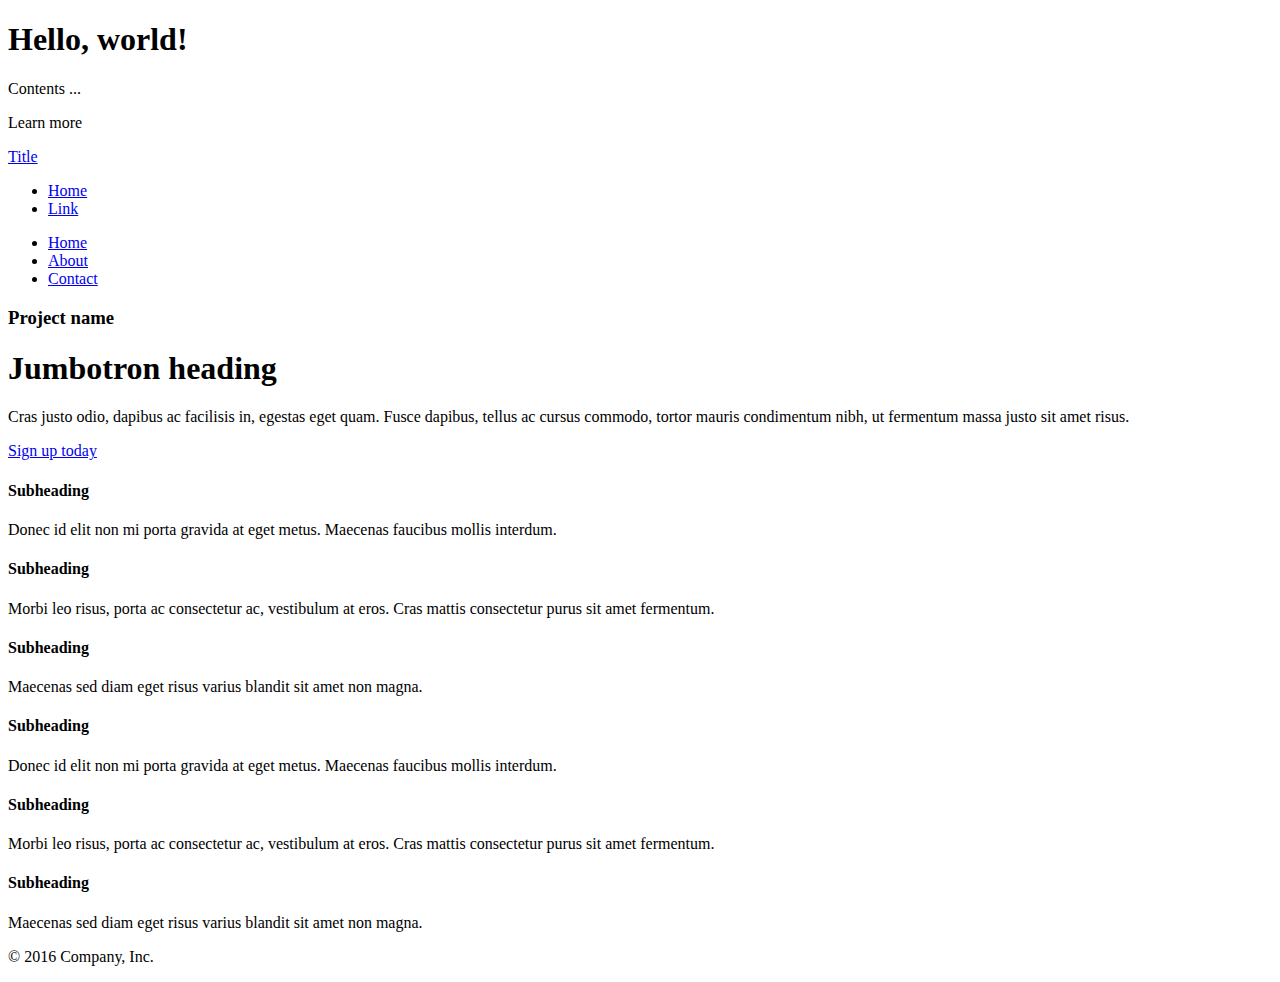
<file: bootstrap-demo-01/index.html>
<!DOCTYPE html>
<html lang="en">
  <head>
    <meta charset="utf-8">
    <meta http-equiv="X-UA-Compatible" content="IE=edge">
    <meta name="viewport" content="width=device-width, initial-scale=1">
    <!-- The above 3 meta tags *must* come first in the head; any other head content must come *after* these tags -->
    <meta name="description" content="">
    <meta name="author" content="">
<!-- Latest compiled and minified CSS -->
<link rel="stylesheet" href="https://maxcdn.bootstrapcdn.com/bootstrap/3.3.6/css/bootstrap.min.css" integrity="sha384-1q8mTJOASx8j1Au+a5WDVnPi2lkFfwwEAa8hDDdjZlpLegxhjVME1fgjWPGmkzs7" crossorigin="anonymous">
  </head>

  <body>

  <div class="jumbotron">
    <div class="container">
      <h1>Hello, world!</h1>
      <p>Contents ...</p>
      <p>
        <a class="btn btn-primary btn-lg">Learn more</a>
      </p>
    </div>
  </div>

<div class="navbar">
  <div class="container-fluid">
    <a class="navbar-brand" href="#">Title</a>
    <ul class="nav navbar-nav">
      <li class="active">
        <a href="#">Home</a>
      </li>
      <li>
        <a href="#">Link</a>
      </li>
    </ul>
  </div>
</div>
    <div class="container">
      <div class="header clearfix">
        <nav>
          <ul class="nav nav-pills pull-right">
            <li role="presentation" class="active"><a href="#">Home</a></li>
            <li role="presentation"><a href="#">About</a></li>
            <li role="presentation"><a href="#">Contact</a></li>
          </ul>
        </nav>
        <h3 class="text-muted">Project name</h3>
      </div>

      <div class="jumbotron">
        <h1>Jumbotron heading</h1>
        <p class="lead">Cras justo odio, dapibus ac facilisis in, egestas eget quam. Fusce dapibus, tellus ac cursus commodo, tortor mauris condimentum nibh, ut fermentum massa justo sit amet risus.</p>
        <p><a class="btn btn-lg btn-success" href="#" role="button">Sign up today</a></p>
      </div>

      <div class="row marketing">
        <div class="col-lg-6">
          <h4>Subheading</h4>
          <p>Donec id elit non mi porta gravida at eget metus. Maecenas faucibus mollis interdum.</p>

          <h4>Subheading</h4>
          <p>Morbi leo risus, porta ac consectetur ac, vestibulum at eros. Cras mattis consectetur purus sit amet fermentum.</p>

          <h4>Subheading</h4>
          <p>Maecenas sed diam eget risus varius blandit sit amet non magna.</p>
        </div>

        <div class="col-lg-6">
          <h4>Subheading</h4>
          <p>Donec id elit non mi porta gravida at eget metus. Maecenas faucibus mollis interdum.</p>

          <h4>Subheading</h4>
          <p>Morbi leo risus, porta ac consectetur ac, vestibulum at eros. Cras mattis consectetur purus sit amet fermentum.</p>

          <h4>Subheading</h4>
          <p>Maecenas sed diam eget risus varius blandit sit amet non magna.</p>
        </div>
      </div>

      <footer class="footer">
        <p>&copy; 2016 Company, Inc.</p>
      </footer>

    </div> <!-- /container -->


    <!-- Latest compiled and minified JS -->
    <script src="https://maxcdn.bootstrapcdn.com/bootstrap/3.3.6/js/bootstrap.min.js" integrity="sha384-0mSbJDEHialfmuBBQP6A4Qrprq5OVfW37PRR3j5ELqxss1yVqOtnepnHVP9aJ7xS" crossorigin="anonymous"></script>
  </body>
</html>
</file>
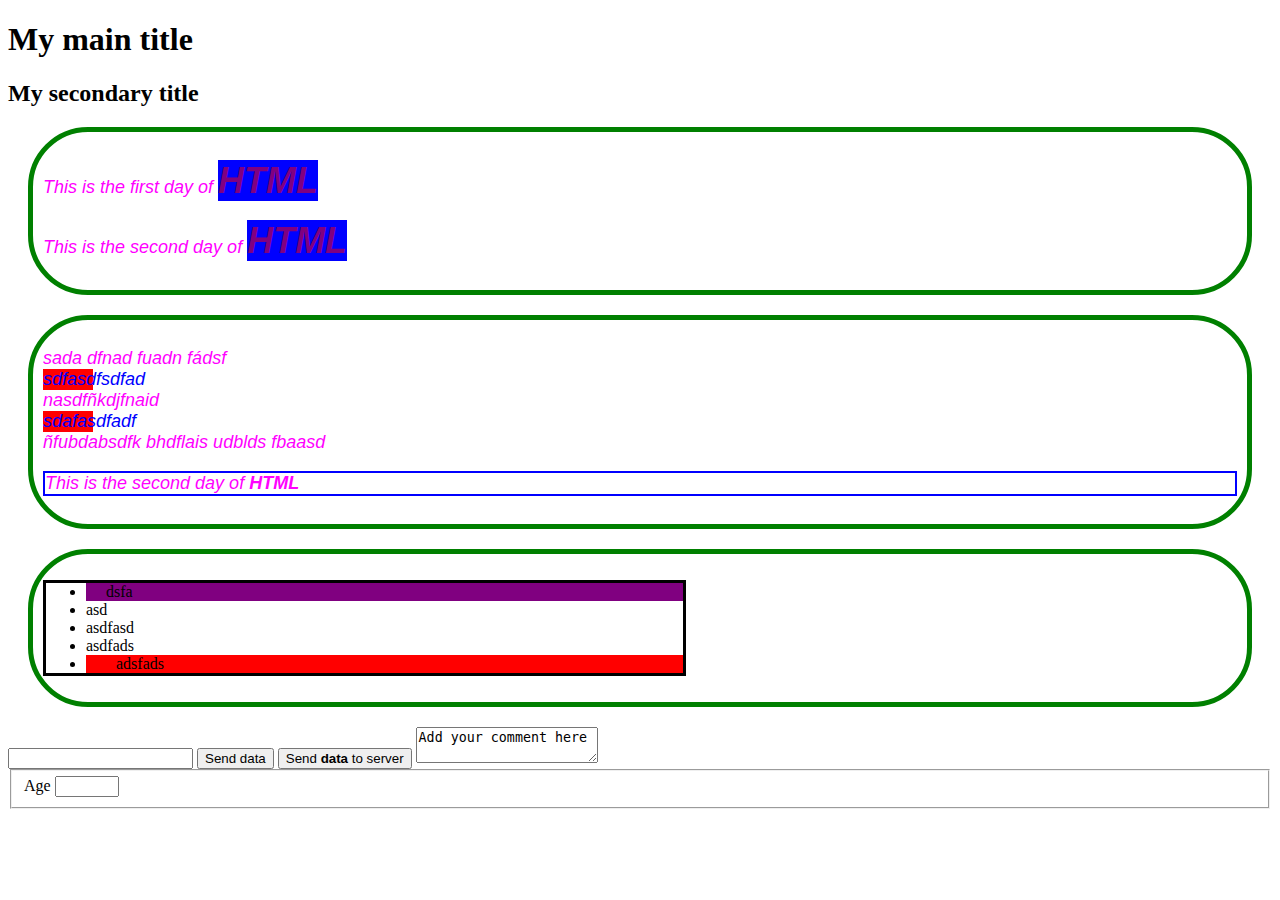
<file: css-demo-01/index.html>
<!DOCTYPE html>
<html lang="en">

<head>
	<meta charset="UTF-8">
	<title>Document</title>
	<link rel="stylesheet" href="css-demo-01.css">
</head>

<body>   <!--This is my first comment -->
	<h1>My main title</h1>	
	<h2>My secondary title</h2>
	
	<div class="highlight">
		<p>This is the first day of <strong>HTML</strong></p>
		<p>This is <em>the second</em> day of <strong>HTML</strong></p>
	</div>
	<div id="imp">
		<p>sada dfnad fuadn fádsf <span>sdfasdfsdfad</span> nasdfñkdjfnaid <span>sdafasdfadf</span>ñfubdabsdfk bhdflais udblds fbaasd</p>
		<p id="explanation">This is <em>the second</em> day of <strong>HTML</strong></p>
	</div>
	<div>
		<ul>
			<li>dsfa</li>
			<li>asd</li>
			<li>asdfasd</li>
			<li>asdfads</li>
			<li>adsfads</li>
		</ul>
	</div>


	<form action="#" method="post">
		
		<input type="text" name="username"> <!--name defines the name of the variable, in this case value= username -->
		
		<input type="submit" value="Send data"> <!--Define the button, does the same as button input ===button -->
		<button>Send <strong>data</strong> to server</button> <!-- 'button' -->
		
		<textarea name="comment">Add your comment here</textarea>
		<fieldset>
			<label>
				Age
				<input type="number" name="age" min="18" max="100"required>
			</label>
		</fieldset>
	</form>

</body>
</html>
</file>
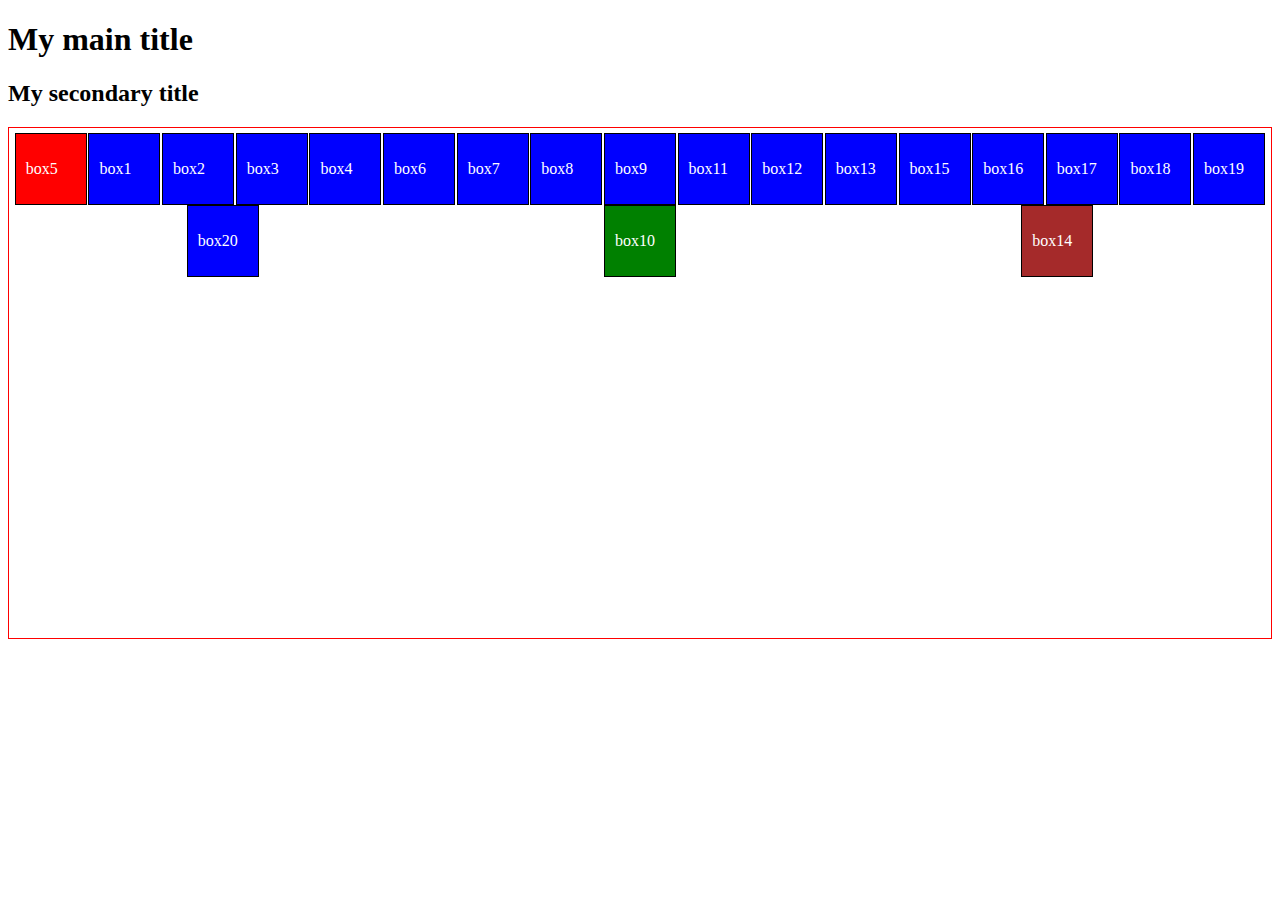
<file: css-demo-02-flexbox/index.html>
<!DOCTYPE html>
<html lang="en">

<head>
	<meta charset="UTF-8">
	<title>Document</title>
	<link rel="stylesheet" href="flex1.css">
</head>

<body>   <!--This is my first comment -->
	<h1>My main title</h1>	
	<h2>My secondary title</h2>
	
	
	<div class="container">
		
			<div class="box"><p>box1</p></div>
			<div class="box"><p>box2</p></div>
			<div class="box"><p>box3</p></div>
			<div class="box"><p>box4</p></div>
			<div class="box box-5"><p>box5</p></div>
			<div class="box"><p>box6</p></div>
			<div class="box"><p>box7</p></div>
			<div class="box"><p>box8</p></div>
			<div class="box"><p>box9</p></div>
			<div class="box box-10"><p>box10</p></div>
			<div class="box"><p>box11</p></div>
			<div class="box"><p>box12</p></div>
			<div class="box"><p>box13</p></div>
			<div class="box box-14"><p>box14</p></div>
			<div class="box"><p>box15</p></div>
			<div class="box"><p>box16</p></div>
			<div class="box"><p>box17</p></div>
			<div class="box"><p>box18</p></div>
			<div class="box"><p>box19</p></div>
			<div class="box"><p>box20</p></div>
		
	</div>


</body>
</html>
</file>
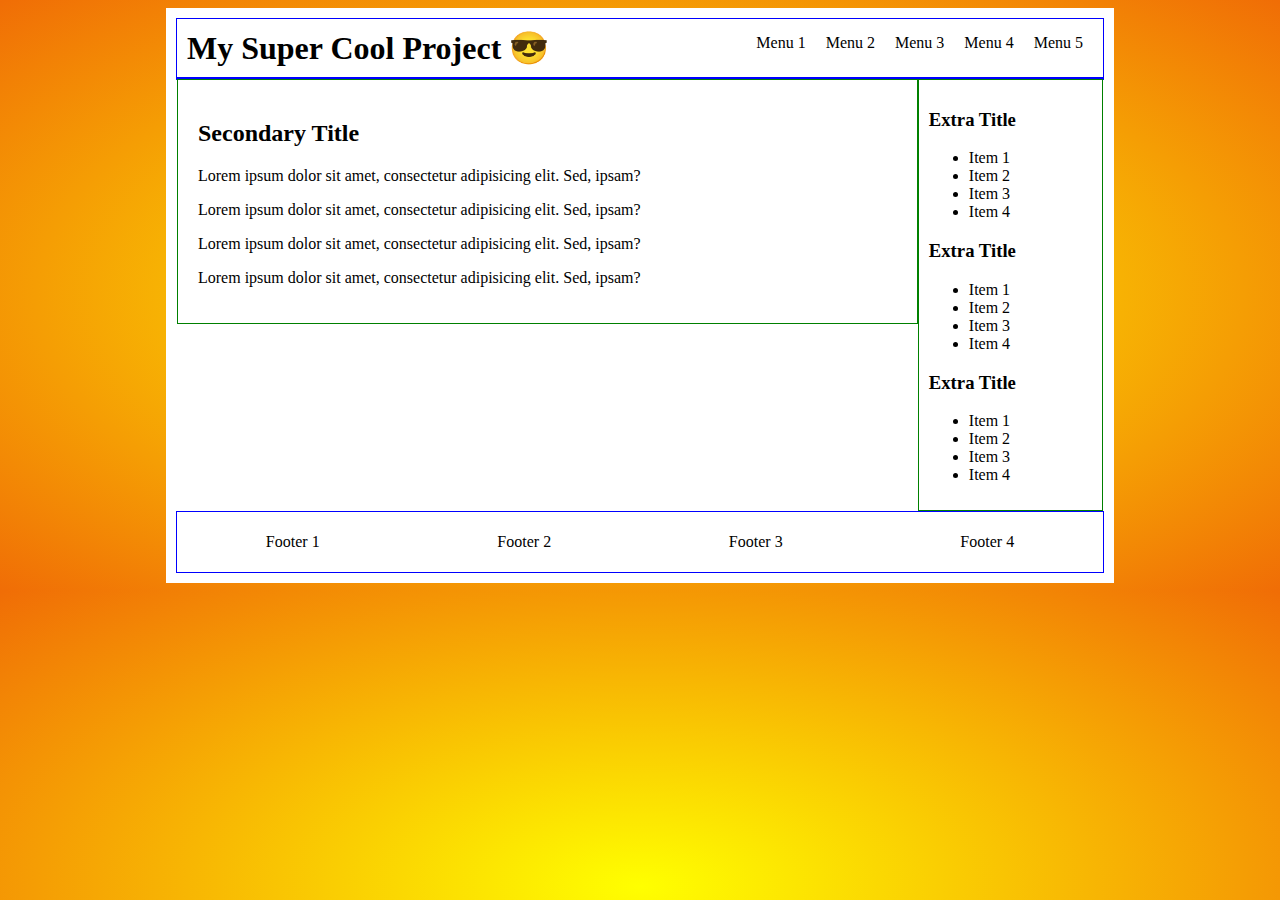
<file: css-exercises-challenges/demo_layout_responsive.html>
<!DOCTYPE html>
<html lang="en">
    <head>
        <meta charset="UTF-8">
        <title>Document</title>
        <style>

            * {
                box-sizing: border-box;
/*                border: 1px solid red !important;*/
            }
            .container {
                width: 75%;
                margin: 0 auto;
                background: white;
                padding: 10px;
            }
            body {
                background-image: radial-gradient(yellow, #f06d06 );
            }
            header {
                display: flex;
                justify-content: space-between;
                padding:10px;
                border-bottom:1px solid grey;
            }
            header h1 {
                margin:0;
                width: 400px;
            }
            .menu_top ul {
                display: flex;
                justify-content: flex-end;
                width: 400px;
                margin:0;
                padding: 0;
                height:100%;
                list-style: none;
            }
            .menu_nav li {
                display: flex;
            }
            .menu_nav li a {
                padding: 5px 10px;
                text-decoration: none;
                color: black;
            }
            .menu_nav li a:hover {
                background: black;
                color: white;
            }

            .container > * {
                border:1px solid blue;
            }
            main > * {
                border:1px solid green;
                float:left;
            }
            main > section {
                width: 80%;
                padding: 20px;
            }
            main > aside {
                width: 20%;
                padding: 10px;
            }
            .clearfix {
                clear: both;
            }

            footer ul {
                display: flex;
                list-style: none;
                justify-content: space-around;
                padding: 0;
            }
            footer ul li a {
                text-decoration: none;
            }

            @media (max-width: 900px) {

                main > section, main > aside {
                    float:none;
                    width: 100%;
                }

                header {
                    flex-direction: column;
                }
                header h1, .menu_top ul {
                    width: 100%;
                }
                header h1 {
                    text-align: center;
                    margin-bottom: 20px;
                }
                .menu_top ul {
                    justify-content: center;
                }
            }


        </style>
    </head>
    <body>
        <div class="container">
            <header>
                <h1>My Super Cool Project 😎</h1>
                <nav class="menu_top menu_nav">
                    <ul>
                        <li><a href="#">Menu 1</a></li>
                        <li><a href="#">Menu 2</a></li>
                        <li><a href="#">Menu 3</a></li>
                        <li><a href="#">Menu 4</a></li>
                        <li><a href="#">Menu 5</a></li>
                    </ul>
                </nav>

            </header>
            <main>
            <section>
                <h2>Secondary Title</h2>
                <p>Lorem ipsum dolor sit amet, consectetur adipisicing elit. Sed, ipsam?</p>
                <p>Lorem ipsum dolor sit amet, consectetur adipisicing elit. Sed, ipsam?</p>
                <p>Lorem ipsum dolor sit amet, consectetur adipisicing elit. Sed, ipsam?</p>
                <p>Lorem ipsum dolor sit amet, consectetur adipisicing elit. Sed, ipsam?</p>
            </section>
            <aside>
                <section>
                    <h3>Extra Title</h3>
                    <ul>
                        <li>Item 1</li>
                        <li>Item 2</li>
                        <li>Item 3</li>
                        <li>Item 4</li>
                    </ul>
                </section>
                <section>
                    <h3>Extra Title</h3>
                    <ul>
                        <li>Item 1</li>
                        <li>Item 2</li>
                        <li>Item 3</li>
                        <li>Item 4</li>
                    </ul>
                </section>
                <section>
                    <h3>Extra Title</h3>
                    <ul>
                        <li>Item 1</li>
                        <li>Item 2</li>
                        <li>Item 3</li>
                        <li>Item 4</li>
                    </ul>
                </section>
            </aside>
            </main>
            <footer class="clearfix">
                <ul class="menu_nav">
                    <li><a href="#">Footer 1</a></li>
                    <li><a href="#">Footer 2</a></li>
                    <li><a href="#">Footer 3</a></li>
                    <li><a href="#">Footer 4</a></li>
                </ul>
            </footer>
        </div>
    </body>
</html>
</file>
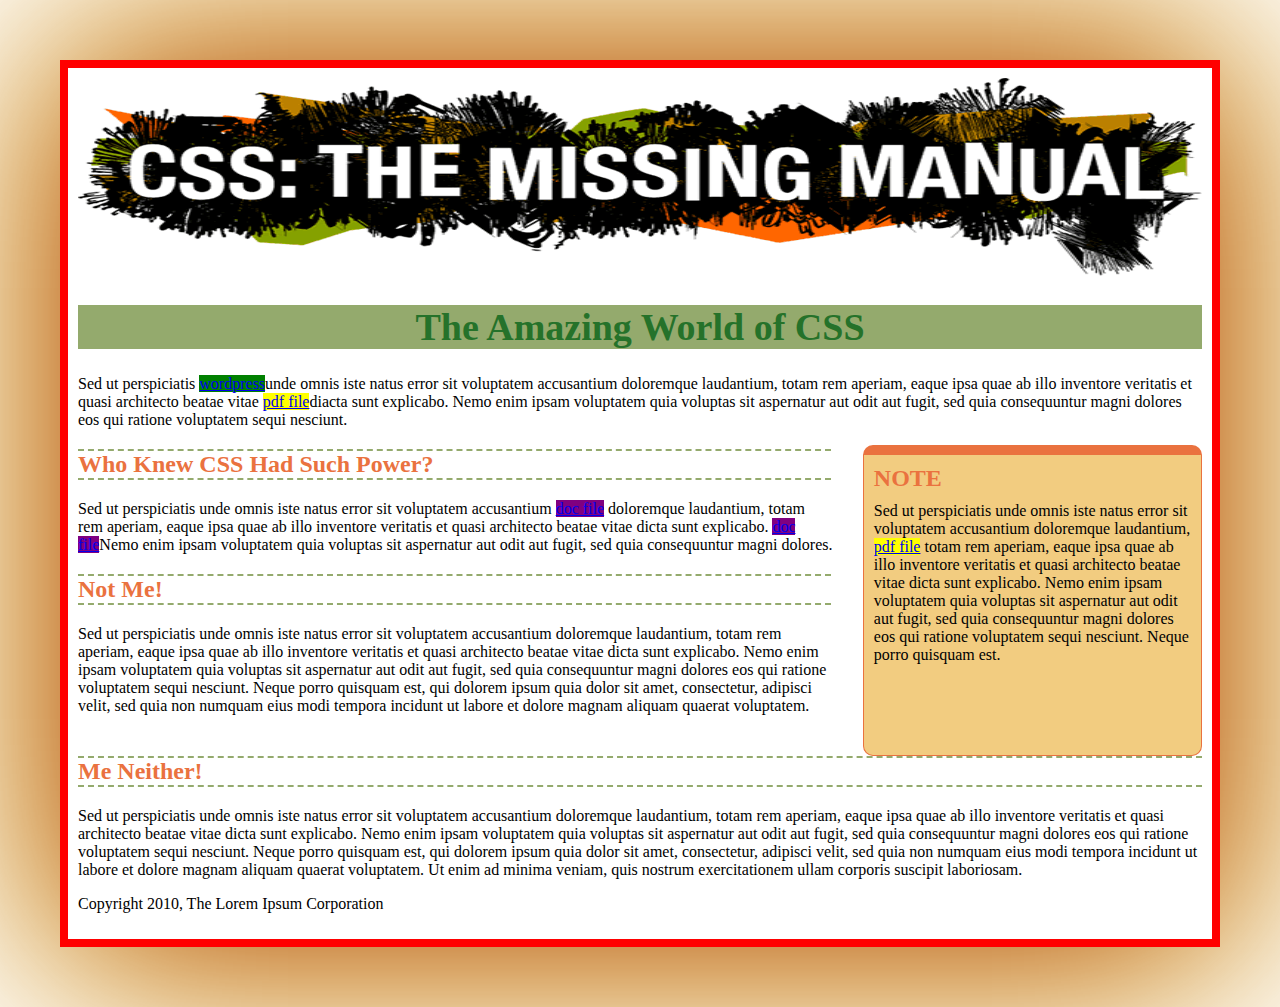
<file: css-exercises-challenges/materials/sidebar.html>
<!doctype html>
<html>

<head>
    <meta charset="UTF-8">
    <title>Margins, Padding, Borders, and Backgrounds</title>
    <link rel="stylesheet" href="style.css">
</head>

<body>
  <div class="container">
    <article>
        <div id="banner"><img src="images/banner.png" width="100%" height="198" alt="CSS: The Missing Manual">
        </div>
        <section>
            <h1>The Amazing World of CSS</h1>
            <p>Sed ut perspiciatis <a href="https://josepotalblog.wordpress.com/">wordpress</a>unde omnis iste natus error sit voluptatem accusantium doloremque laudantium, totam rem aperiam, eaque ipsa quae ab illo inventore veritatis et quasi architecto beatae vitae <a href="docs/menu.pdf">pdf file</a>diacta sunt explicabo. Nemo enim ipsam voluptatem quia voluptas sit aspernatur aut odit aut fugit, sed quia consequuntur magni dolores eos qui ratione voluptatem sequi nesciunt. </p>
        </section>
        <aside class="box">
            <h2>NOTE</h2>
            <p class="note">Sed ut perspiciatis unde omnis iste natus error sit voluptatem accusantium doloremque laudantium, <a href="docs/menu.pdf">pdf file</a> totam rem aperiam, eaque ipsa quae ab illo inventore veritatis et quasi architecto beatae vitae dicta sunt explicabo. Nemo enim ipsam voluptatem quia voluptas sit aspernatur aut odit aut fugit, sed quia consequuntur magni dolores eos qui ratione voluptatem sequi nesciunt. Neque porro quisquam est.</p>
        </aside>
        <section>
            <h2>Who Knew CSS Had Such Power?</h2>
            <p>Sed ut perspiciatis unde omnis iste natus error sit voluptatem accusantium <a href="docs/menu.doc">doc file</a> doloremque laudantium, totam rem aperiam, eaque ipsa quae ab illo inventore veritatis et quasi architecto beatae vitae dicta sunt explicabo. <a href="docs/menu.doc">doc file</a>Nemo enim ipsam voluptatem quia voluptas sit aspernatur aut odit aut fugit, sed quia consequuntur magni dolores.</p>
        </section>
        <section>
            <h2>Not Me!</h2>
            <p>Sed ut perspiciatis unde omnis iste natus error sit voluptatem accusantium doloremque laudantium, totam rem aperiam, eaque ipsa quae ab illo inventore veritatis et quasi architecto beatae vitae dicta sunt explicabo. Nemo enim ipsam voluptatem quia voluptas sit aspernatur aut odit aut fugit, sed quia consequuntur magni dolores eos qui ratione voluptatem sequi nesciunt. Neque porro quisquam est, qui dolorem ipsum quia dolor sit amet, consectetur, adipisci velit, sed quia non numquam eius modi tempora incidunt ut labore et dolore magnam aliquam quaerat voluptatem. </p>
        </section>
        <footer>
            <h2>Me Neither!</h2>
            <p>Sed ut perspiciatis unde omnis iste natus error sit voluptatem accusantium doloremque laudantium, totam rem aperiam, eaque ipsa quae ab illo inventore veritatis et quasi architecto beatae vitae dicta sunt explicabo. Nemo enim ipsam voluptatem quia voluptas sit aspernatur aut odit aut fugit, sed quia consequuntur magni dolores eos qui ratione voluptatem sequi nesciunt. Neque porro quisquam est, qui dolorem ipsum quia dolor sit amet, consectetur, adipisci velit, sed quia non numquam eius modi tempora incidunt ut labore et dolore magnam aliquam quaerat voluptatem. Ut enim ad minima veniam, quis nostrum exercitationem ullam corporis suscipit laboriosam.</p>
            <p>Copyright 2010, The Lorem Ipsum Corporation</p>
        </footer>
    </article>
  </div>
</body>

</html>
</file>
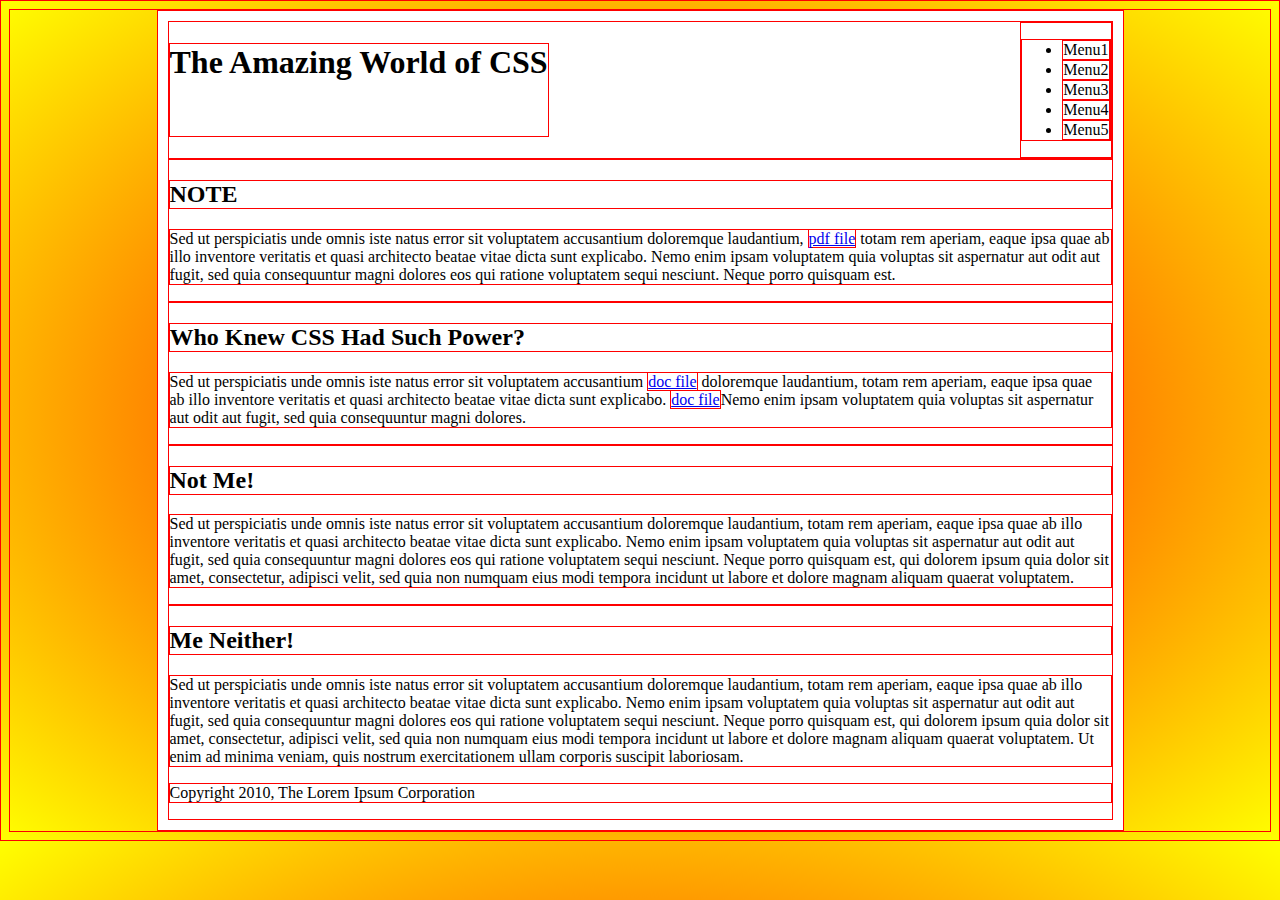
<file: css-exercises-challenges/materials/sidebar1.html>
<!doctype html>
<html>

<head>
    <meta charset="UTF-8">
    <title>Margins, Padding, Borders, and Backgrounds</title>
    <link rel="stylesheet" href="style1.css">
</head>

<body>
  <div class="container">
    <header>
        <h1>The Amazing World of CSS</h1>
        <nav>
            <ul>
                <li>Menu1</li>
                <li>Menu2</li>
                <li>Menu3</li>
                <li>Menu4</li>
                <li>Menu5</li>
            </ul>
        </nav>
    </header>

        <aside class="box">
            <h2>NOTE</h2>
            <p class="note">Sed ut perspiciatis unde omnis iste natus error sit voluptatem accusantium doloremque laudantium, <a href="docs/menu.pdf">pdf file</a> totam rem aperiam, eaque ipsa quae ab illo inventore veritatis et quasi architecto beatae vitae dicta sunt explicabo. Nemo enim ipsam voluptatem quia voluptas sit aspernatur aut odit aut fugit, sed quia consequuntur magni dolores eos qui ratione voluptatem sequi nesciunt. Neque porro quisquam est.</p>
        </aside>
        <section>
            <h2>Who Knew CSS Had Such Power?</h2>
            <p>Sed ut perspiciatis unde omnis iste natus error sit voluptatem accusantium <a href="docs/menu.doc">doc file</a> doloremque laudantium, totam rem aperiam, eaque ipsa quae ab illo inventore veritatis et quasi architecto beatae vitae dicta sunt explicabo. <a href="docs/menu.doc">doc file</a>Nemo enim ipsam voluptatem quia voluptas sit aspernatur aut odit aut fugit, sed quia consequuntur magni dolores.</p>
        </section>
        <section>
            <h2>Not Me!</h2>
            <p>Sed ut perspiciatis unde omnis iste natus error sit voluptatem accusantium doloremque laudantium, totam rem aperiam, eaque ipsa quae ab illo inventore veritatis et quasi architecto beatae vitae dicta sunt explicabo. Nemo enim ipsam voluptatem quia voluptas sit aspernatur aut odit aut fugit, sed quia consequuntur magni dolores eos qui ratione voluptatem sequi nesciunt. Neque porro quisquam est, qui dolorem ipsum quia dolor sit amet, consectetur, adipisci velit, sed quia non numquam eius modi tempora incidunt ut labore et dolore magnam aliquam quaerat voluptatem. </p>
        </section>
        <footer>
            <h2>Me Neither!</h2>
            <p>Sed ut perspiciatis unde omnis iste natus error sit voluptatem accusantium doloremque laudantium, totam rem aperiam, eaque ipsa quae ab illo inventore veritatis et quasi architecto beatae vitae dicta sunt explicabo. Nemo enim ipsam voluptatem quia voluptas sit aspernatur aut odit aut fugit, sed quia consequuntur magni dolores eos qui ratione voluptatem sequi nesciunt. Neque porro quisquam est, qui dolorem ipsum quia dolor sit amet, consectetur, adipisci velit, sed quia non numquam eius modi tempora incidunt ut labore et dolore magnam aliquam quaerat voluptatem. Ut enim ad minima veniam, quis nostrum exercitationem ullam corporis suscipit laboriosam.</p>
            <p>Copyright 2010, The Lorem Ipsum Corporation</p>
        </footer>
    </article>
  </div>
</body>

</html>
</file>
<file: css-demo-01/css-demo-01.css>
#imp {
  color: green
}

.highlight strong {
  background-color: blue;
  color: purple;
  font-size: 36px;
}

#explanation {
  border: 2px solid blue;
}

li:last-child {
  background: red;
  padding-left: 30px
}

li:first-child {
  background: purple;
  padding-left: 20px
}

p {
  color: #ff00ff;
  font-family: "Helvetica Neue", Helvetica, Arial, sans-serif;
  font-size: 18px;
  font-style: italic 
}

ul {
  border: 3px solid black;
  width: 50%;
}

div {
  margin: 20px;
  padding: 10px;
  border: 5px solid green;
  border-radius:60px
}

span {
  display: block;
  color: blue;
  background-color: red;
  width: 50px;
}

/* * {
   border: 1px solid red !important;
}*/
</file>
<file: css-demo-02-flexbox/flex1.css>
.box {
  background: blue;
  color: white;
  border: 1px solid black;
  padding:10px;
  width: 50px;
}

.container {
  height: 500px;
  border: 1px solid red;
  padding: 5px;
  display: flex;    /*it is necessary to have access to the other properties*/
  flex-direction: row; 
  flex-wrap: wrap;
  justify-content: space-around; /*space-between*/
  align-items: flex-start; /*baseline, start, end*/
  align-content: flex-start;
}

.box-5 {
  background: red;
  order: -1;
  align-self: flex-end;
}

.box-10 {
  background: green;
  order: 1;
  align-self: center;
}

.box-14 {
  background: brown;
  order: 2;
}
</file>
<file: css-exercises-challenges/materials/style.css>
.container {
  display: flex;    /*it is necessary to have access to the other properties*/
  /*flex-direction: row;
  justify-content: center; /*space-between*/
  /*align-items: center;*/ /*baseline, start, end*/
  border: 8px solid red;
  padding: 10px;
  margin: 20px;
  background: white;
  box-shadow: 0px 0px 200px brown, 0px 0px 200px yellow;
}

body {
  padding: 20px;
  /*border: 20px solid pink;*/
  margin: 20px;
}

h1 {
  background: #94aa6d;
  color: #25722a;
  text-align: center;
  font-size: 38px;
}

.box {
  width: 30%;
  height: 300px;
  border: 1px solid #ea723f;
  border-top: 10px solid #ea723f;
  border-radius: 10px;
  background: #f2cc80;
  margin-left: 30px;
  float: right;
}

.box > h2 {
  color: #ea723f;
  font-weight: bold;
  padding: 10px 10px;
  margin: 0px 0px;
}

.box > p {
  color: black;
  padding: 0px 10px;
}

.note {
  padding: 0px;
  margin: 0px;
}


section > h2{
  width: 67%;
  color: #ea723f;
  font-weight: bold;
  border-bottom: 2px dashed #94aa6d;
  border-top: 2px dashed #94aa6d;
}

footer > h2 {
  clear: both;
  color: #ea723f;
  border-bottom: 2px dashed #94aa6d;
  border-top: 2px dashed #94aa6d;
}

/*section:first-of-type {
  color: blue;
  font-family: "Arial";
  font-size: normal;
  line-height: 30px;
}*/

a[href$=".pdf"] {
  background: yellow;
}

a[href$=".doc"] {
  background: purple;
}

a[href^="https://"] {
  background: green;
}

a:hover {
  font-size: 38px;
  font-weight: bold;
}
</file>
<file: css-exercises-challenges/materials/style1.css>
* {border: 1px solid red !important;}

.container {
  width: 75%;
  margin: 0 auto;
  background: white;
  padding: 10px;
}

body {
  background-image: radial-gradient(red,yellow);
}

header {
  display: flex;
  flex-direction: row;
  justify-content: space-between;
  border-bottom: 3px solid black;
}

nav ul {

}
</file>
